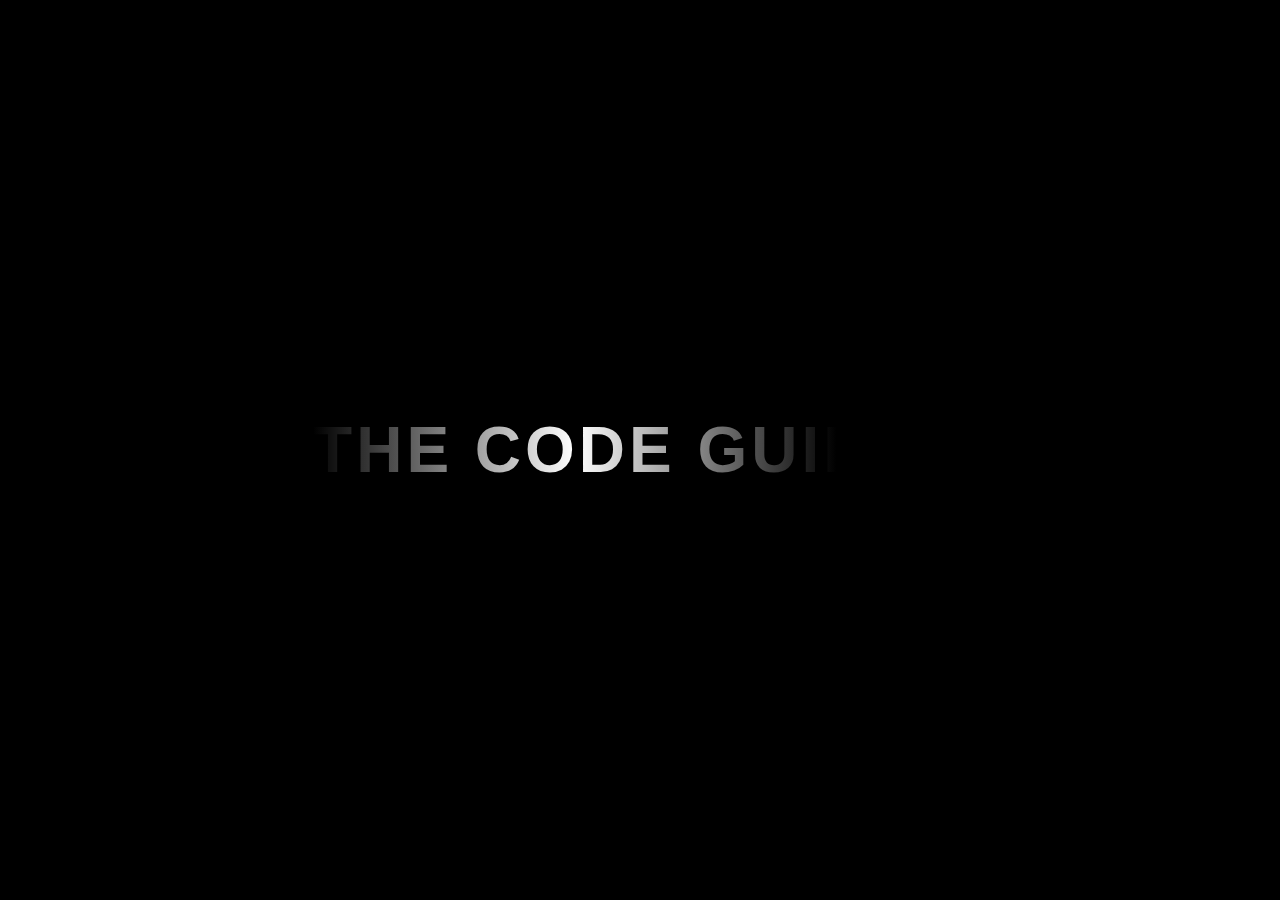
<file: text/flashlight/index2.html>
<!DOCTYPE html>
<html lang="en">
<head>
  <meta charset="UTF-8">
  <meta name="viewport" content="width=device-width, initial-scale=1.0">
  <link rel="stylesheet" href="style2.css">
  <title>Flashlight text effect</title>
</head>
<body>
  <h1>The Code Guides</h1>
</body>
</html>
</file>
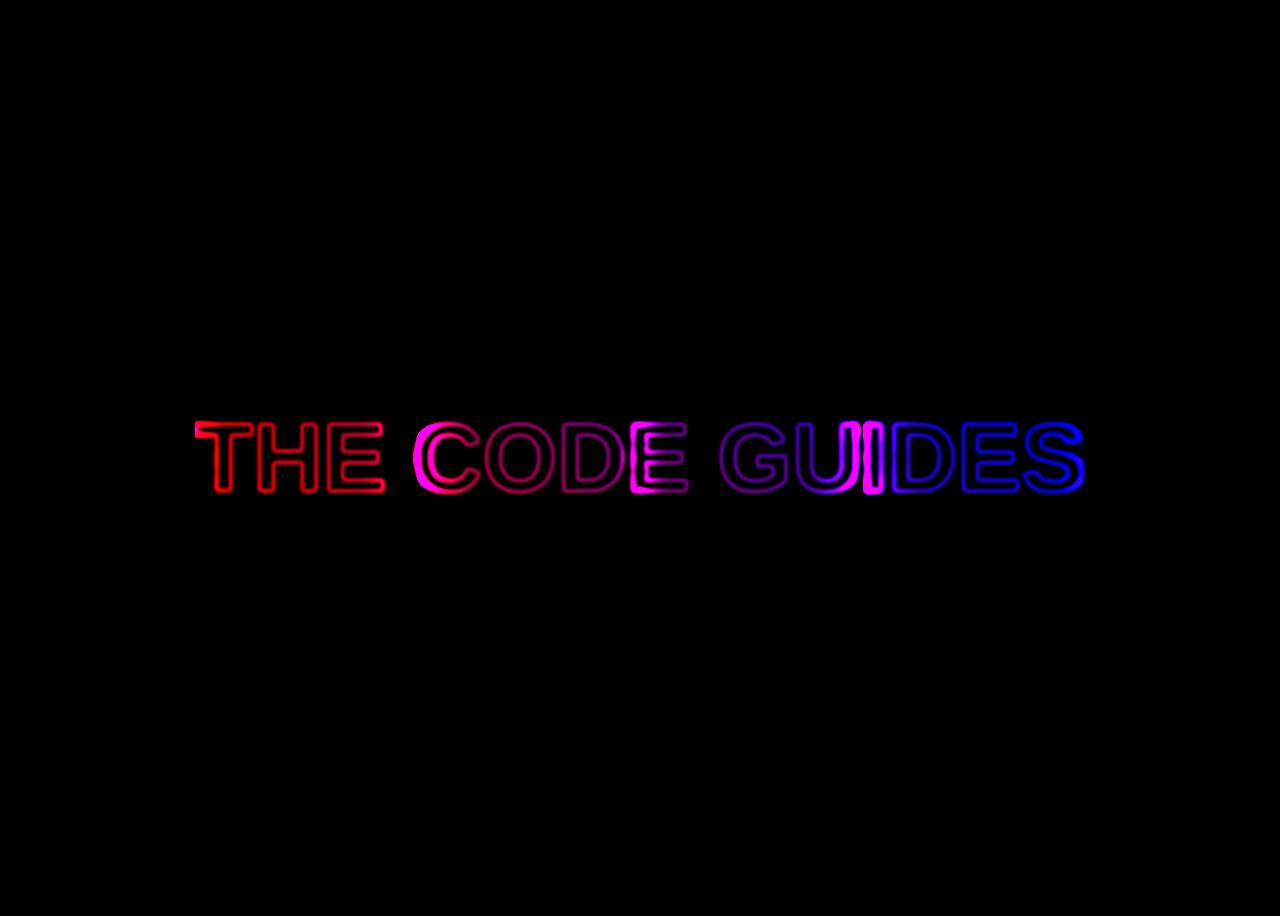
<file: text/neon/index1.html>
<!DOCTYPE html>
<html lang="en">
<head>
  <meta charset="UTF-8">
  <meta name="viewport" content="width=device-width, initial-scale=1.0">
  <link rel="stylesheet" href="style1.css">
  <title>Neon text effect</title>
</head>
<body>
  <div class="text-effect">
    <!-- Select the text in the preview and type in your own -->
    <h1 class="neon" data-text="The Code Guides" contenteditable>The Code Guides</h1>
    <div class="gradient"></div>
    <div class="spotlight"></div>
  </div>
</body>
</html>
</file>
<file: text/flashlight/style2.css>
body {
  margin: 0;
  padding: 0;
  display: flex;
  justify-content: center;
  align-items: center;
  height: 100vh;
  background: #000;
}

h1 {
  position: relative;
  font-family: sans-serif;
  text-transform: uppercase;
  font-size: 64px;
  letter-spacing: 4px;
  overflow: hidden;
  background: linear-gradient(90deg, #000, #fff, #000);
  background-repeat: no-repeat;
  background-size: 80%; /* smaller area 40% */
  animation: animate 3s linear infinite; /* 5s */
  -webkit-background-clip: text;
  -webkit-text-fill-color: rgba(255,255,255,0);
}
@keyframes animate {
  0% {
    background-position: -500%; /* -200% */
  }
  100% {
    background-position: 500%; /* 200% */
  }
}
</file>
<file: text/neon/style1.css>
/* // Change the colors */
:root {
  --color1: red;
  --color2: blue;
}

/* // Center everything */
body {
  background: black;
  display: flex;
  min-height: 100vh;
  justify-content: center;
  align-content: center;
  align-items: center;
}

/* // Style text */
.neon {
  font: 700 96px 'Lato', sans-serif;
  text-transform: uppercase;
  text-align: center;
  margin: 0;
}
.neon:focus { 
  outline: none; 
  border: 1px dotted white; 
}

.text-effect {
  overflow: hidden;
  position: relative;
  
  /* // The blend modes mute the colors, so let's bump them up */
  filter: contrast(110%) brightness(190%);
}

.neon {
  position: relative;
  
  /* // Only works on a black background, sorry */
  background: black;
  
  /* // The actual text inside the div is superfluous, only data-text matters. The text is added so you can easily edit the preview */
  color: transparent;
}

.neon::before,
  .neon::after {
    /* // Add two copies of the text on their own layer */
    content: attr(data-text);
    
    /* // White, so we can paint them later */
    color: white;
    
    /* // And blur them to create the neon effect with the blend-mode below */
    filter: blur(0.02em);
    
    position: absolute;
    top: 0; left: 0;
    pointer-events: none;
  }
  
  /* // Set the top copy to difference. This creates the knock-out effect with a bit of glow */
.neon::after {
  mix-blend-mode: difference;
}

/* // Position our two effect layers */
.gradient,
.spotlight {
  position: absolute;
  top: 0; 
  left: 0; 
  bottom: 0; 
  right: 0;
  pointer-events: none;
  z-index: 10;  
}

/* // Add the colors */
.gradient {
  background: linear-gradient(45deg, var(--color1), var(--color2));
  
  /* // Multiply mode will paint only the white text */
  mix-blend-mode: multiply;
}

.spotlight {
  animation: light 5s infinite linear;
  
  /* // These are the lights, color-dodge needs a black bg for optimum effect */
  background: 
    radial-gradient(circle, white, transparent 25%) 0 0 / 25% 25%, 
    radial-gradient(circle, white, black 25%) 50% 50% / 12.5% 12.5%;
  top: -100%; left: -100%;
  
  /* // Color dodge gives the lights that shimmer effect */
  mix-blend-mode: color-dodge;
}

@keyframes light {
  100% {
    transform: translate3d(50%, 50%, 0);
  }
}
</file>
